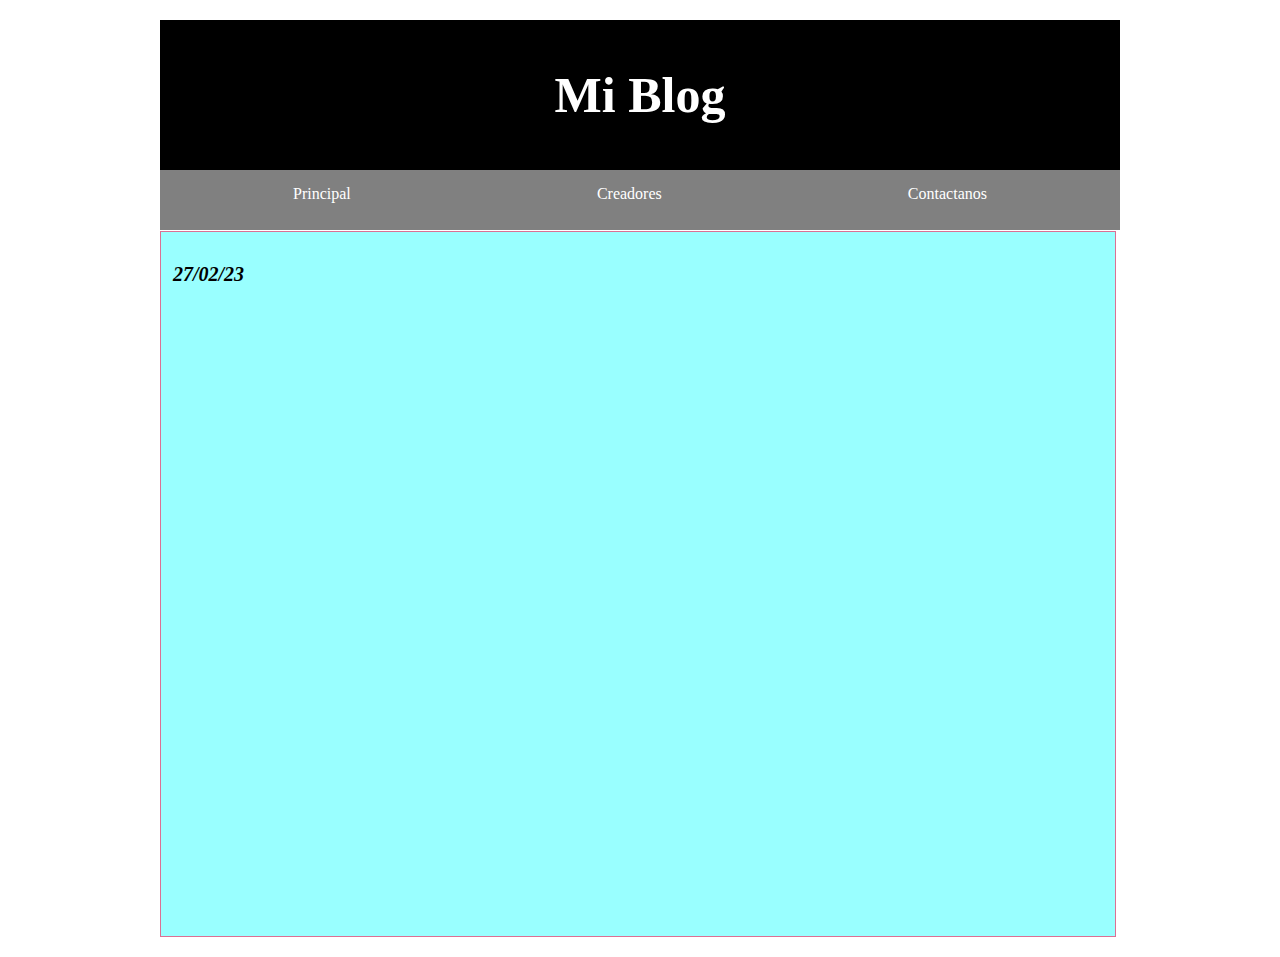
<file: index.html>
<!DOCTYPE html>
<html lang="es">
    <head>
        <meta charset="utf-8">
        <title>Pgina Principal</title>
        <link rel="stylesheet" href="css/estiloss.css">
    </head>
    <body>
        <div id="contenedor">
        <header>
            <h1>Mi Blog</h1>
        </header>
        <nav>
            <ul class="menu">
                <li><a href="index.html">Principal</a></li>
                <li>Creadores
                    <ul class="submenu">
                        <li><a href="videoFernanda.html">Fernanda</a></li>
                        <li><a href="videoGus.html">Gustavo</a></li>
                        <li><a href="videoGuadalupe.html">Guadalupe</a></li>
                    </ul>                 
                </li>
                <li><a href="contactos.html">Contactanos</a></li>
            </ul>
        </nav>
        <section id="contenido">
            <article>
               <h4>27/02/23</h4>
               <p></p>
            </article>
        </section>
        <footer>
           

        </footer>
    </body>

</html>
</file>
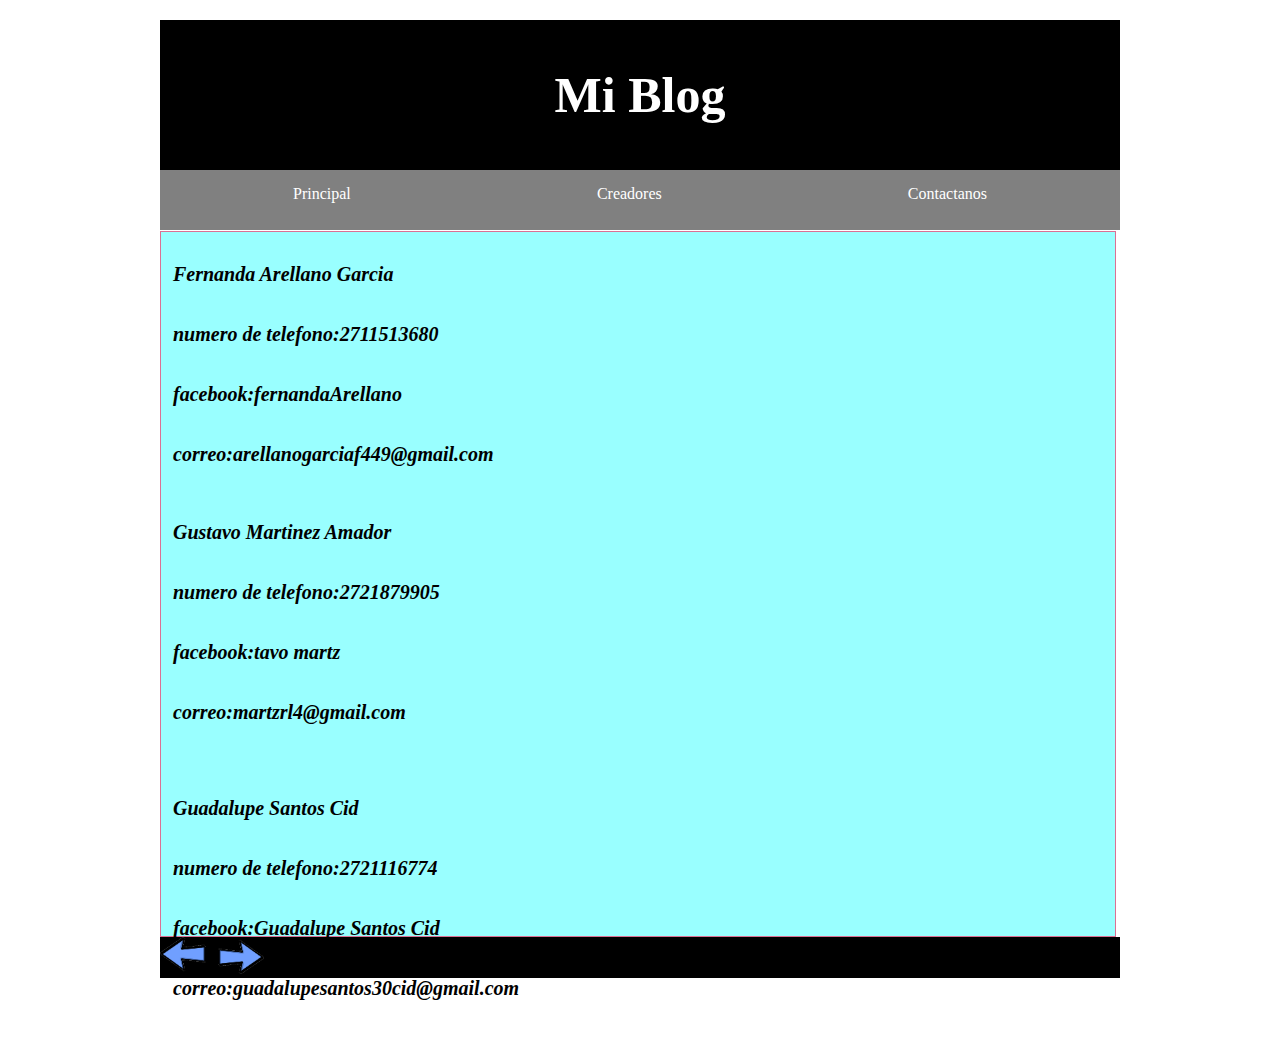
<file: contactos.html>
<!DOCTYPE html>
<html lang="es">
    <head>
        <meta charset="utf-8">
        <title>Contactos</title>
        <link rel="stylesheet" href="css/estiloss.css">
    </head>
    <body>
        <div id="contenedor">
        <header>
            <h1>Mi Blog</h1>
        </header>
        <nav>
            <ul class="menu">
                <li><a href="index.html">Principal</a></li>
                <li>Creadores
                    <ul class="submenu">
                        <li><a href="videoFernanda.html">Fernanda</a></li>
                        <li><a href="videoGus.html">Gustavo</a></li>
                        <li><a href="videoGuadalupe.html">Guadalupe</a></li>
                    </ul>                 
                </li>
                <li><a href="contactos.html">Contactanos</a></li>
            </ul>
        </nav>
        <section id="contenido">
            <article>
               <h4>
                Fernanda Arellano Garcia</h4>
                <h4>numero de telefono:2711513680</h4>
                <h4>facebook:fernandaArellano</h4>
                <h4>correo:arellanogarciaf449@gmail.com 
               </h4><br>
               <h4>
                Gustavo Martinez Amador </h4>
                <h4>numero de telefono:2721879905</h4>
                <h4>facebook:tavo martz</h4>
                <h4>correo:martzrl4@gmail.com </h4><br><br>
            
               <h4>
                Guadalupe Santos Cid</h4>
                <h4>numero de telefono:2721116774</h4>
                <h4>facebook:Guadalupe Santos Cid</h4>
                <h4>correo:guadalupesantos30cid@gmail.com 
               </h4><br><br> 
               <p></p>
            </article>
        </section>
        <footer>
            <a href="file:///C:/Users/guada/OneDrive/Documentos/ITO/SEXTO%20SEMESTRE/webPractica3/index.html"><img src="imagenes/flecharegreso.png"  width="50px"></a>
            <a href="file:///C:/Users/guada/OneDrive/Documentos/ITO/SEXTO%20SEMESTRE/webPractica3/index.html"><img src="imagenes/flechasiguiente.png"  width="50px"></a>

        </footer>
    </body>

</html>
</file>
<file: css/estiloss.css>
*{
    margin:0px;
    padding: 0px;
}

body{
    background:white;
    color:white;
}
#contenedor{
    width: 960px;
    margin: auto;
    margin-top: 20px;
    margin-bottom: 20px;
}
header{
    height: 150px;
    background: #000;
}
header h1{
    font-size: 50px;
    text-align: center;
    line-height: 150px;
}
nav{
    background:gray;
    height: 60px;
}
nav h2{
    font-size: 40px;
    text-align: center;
    line-height: 60px;
}
.menu {
    list-style:none;
    display: flex;
    margin:auto;
    align-items: center;
    justify-content: space-around;
}
.menu li{
    height: 100%;
    list-style: none;
    position: relative;
}
.menu > li >a{
    display: block;
    padding: 15px 20px;
    color: white;
    text-decoration: none;
}
.menu > li:hover{
background-color:greenyellow;
}
.submenu{
    position: absolute;
    display: none;
    list-style: none;
    width: 200px;
    background-color: rgba(0, 0,0,.5);
}
.menu li:hover .submenu{
    display: block;
}
.submenul li:hover{
    background-color:black;
}
.submenu li a{
    display: block;
    color: white;
    padding: 15px 15px 15px 20px;
}
#contenido{
    width: 930px;
    height: 680px;
    background:#99ffff;
    float: left;
    margin-top: 0.5px;
    margin-right: 10px;
    border: 1px solid palevioletred;
    padding: 12px;
}
h4{
    font-size: 20px;
    font-style: italic;
    line-height: 60px;
    color: #000;
}
footer{
    background: #000;
    clear: both;
    height: 100%;
}
footer h2{
    font-size: 40px;
    text-align: center;
    padding: 20px;
    font-style: italic;
}
</file>
